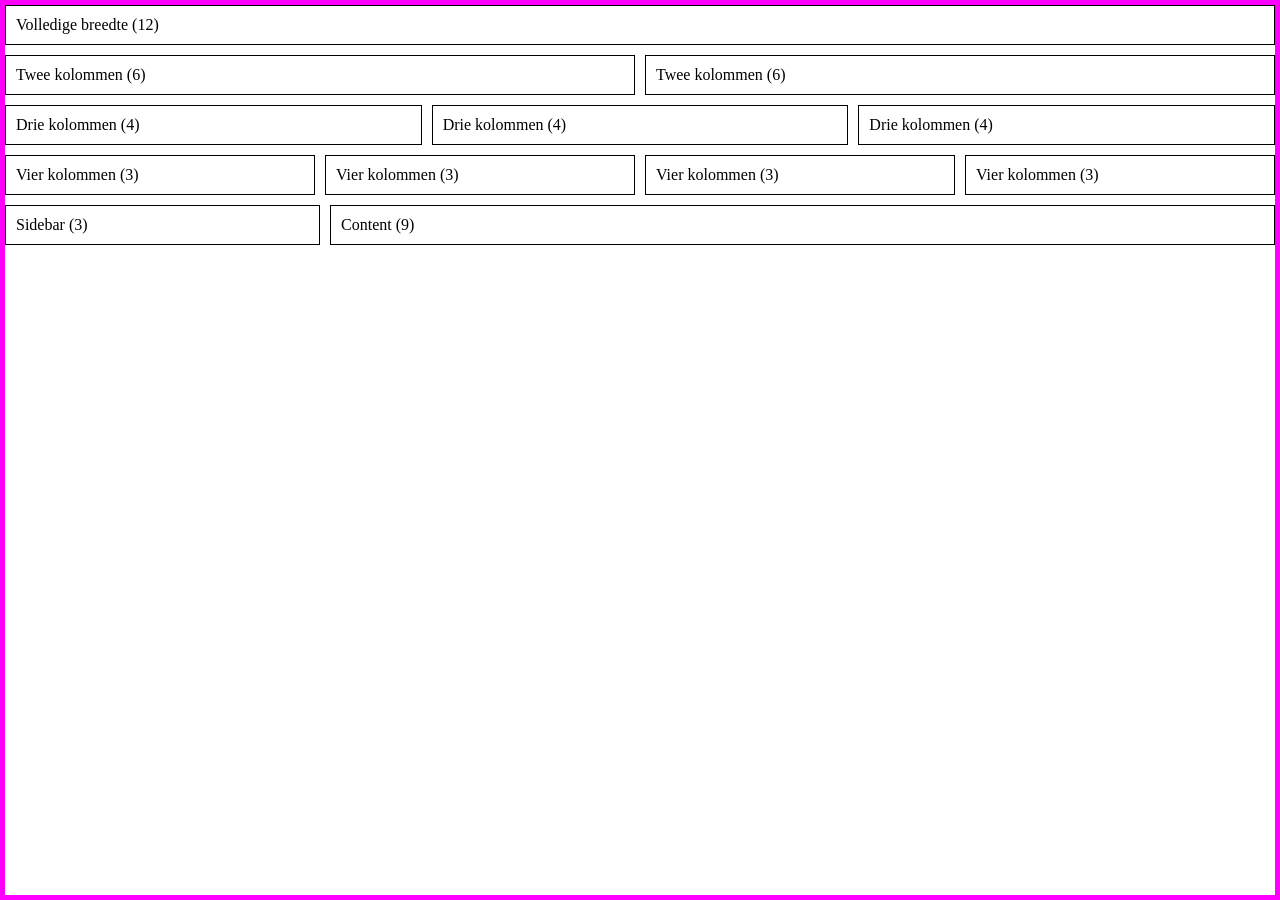
<file: opdracht-1a/index.html>
<!DOCTYPE html>
<html lang="nl">
<head>
    <meta charset="UTF-8">
    <meta name="viewport" content="width=device-width, initial-scale=1.0">
    <title>Opdracht 1a - Grid Systeem Basis</title>
    <link rel="stylesheet" href="style.css">
</head>
<body>
    <div class="container">
        <div class="row">
            <div class="col-12">Volledige breedte (12)</div>
        </div>

        <div class="row">
            <div class="col-6">Twee kolommen (6)</div>
            <div class="col-6">Twee kolommen (6)</div>
        </div>

        <div class="row">
            <div class="col-4">Drie kolommen (4)</div>
            <div class="col-4">Drie kolommen (4)</div>
            <div class="col-4">Drie kolommen (4)</div>
        </div>

        <div class="row">
            <div class="col-3">Vier kolommen (3)</div>
            <div class="col-3">Vier kolommen (3)</div>
            <div class="col-3">Vier kolommen (3)</div>
            <div class="col-3">Vier kolommen (3)</div>
        </div>

        <div class="row">
            <div class="col-3">Sidebar (3)</div>
            <div class="col-9">Content (9)</div>
        </div>
    </div>
</body>
</html>
</file>
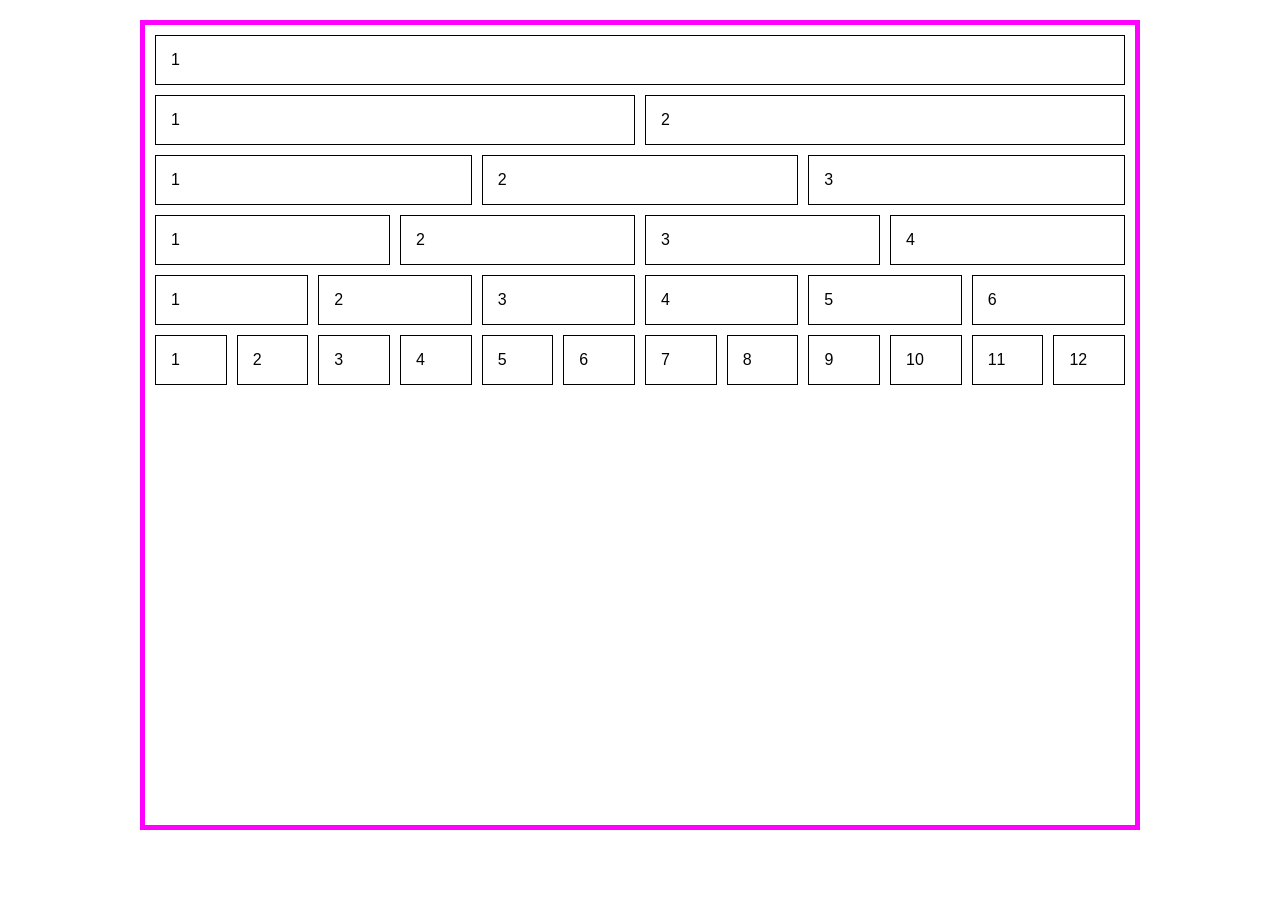
<file: opdracht-1b/index.html>
<!DOCTYPE html>
<html lang="nl">
<head>
    <meta charset="UTF-8">
    <meta name="viewport" content="width=device-width, initial-scale=1.0">
    <title>Opdracht 1b - Grid Piramide</title>
    <link rel="stylesheet" href="style.css">
</head>
<body>
    <div class="container">
        <div class="row">
            <div class="col-12">1</div>
        </div>

        <div class="row">
            <div class="col-6">1</div>
            <div class="col-6">2</div>
        </div>

        <div class="row">
            <div class="col-4">1</div>
            <div class="col-4">2</div>
            <div class="col-4">3</div>
        </div>

        <div class="row">
            <div class="col-3">1</div>
            <div class="col-3">2</div>
            <div class="col-3">3</div>
            <div class="col-3">4</div>
        </div>

        <div class="row">
            <div class="col-2">1</div>
            <div class="col-2">2</div>
            <div class="col-2">3</div>
            <div class="col-2">4</div>
            <div class="col-2">5</div>
            <div class="col-2">6</div>
        </div>

        <div class="row">
            <div class="col-1">1</div>
            <div class="col-1">2</div>
            <div class="col-1">3</div>
            <div class="col-1">4</div>
            <div class="col-1">5</div>
            <div class="col-1">6</div>
            <div class="col-1">7</div>
            <div class="col-1">8</div>
            <div class="col-1">9</div>
            <div class="col-1">10</div>
            <div class="col-1">11</div>
            <div class="col-1">12</div>
        </div>
    </div>
</body>
</html>
</file>
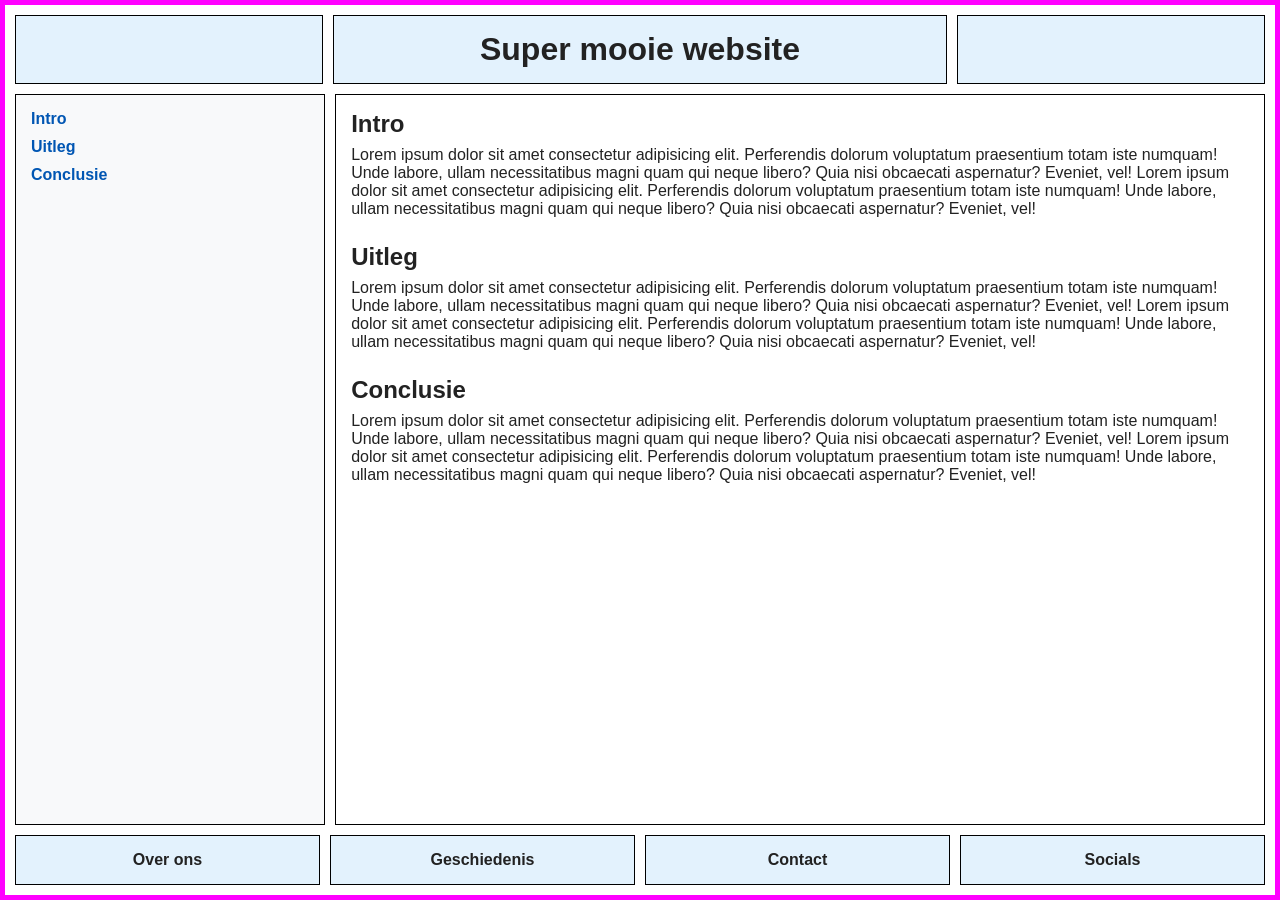
<file: opdracht-1c/index.html>
<!DOCTYPE html>
<html lang="nl">
<head>
    <meta charset="UTF-8">
    <meta name="viewport" content="width=device-width, initial-scale=1.0">
    <title>Opdracht - Simpele Website Layout</title>
    <link rel="stylesheet" href="style.css">
</head>
<body>
    <div class="container">
        <div class="row header">
            <div class="col-3"></div>
            <div class="col-6 title-box">
                <h1>Super mooie website</h1>
            </div>
            <div class="col-3"></div>
        </div>

        <div class="row main-content">
            <div class="col-3 sidebar">
                <a href="#intro">Intro</a>
                <a href="#uitleg">Uitleg</a>
                <a href="#conclusie">Conclusie</a>
            </div>

            <div class="col-9 content">
                <section id="intro">
                    <h2>Intro</h2>
                    <p>Lorem ipsum dolor sit amet consectetur adipisicing elit. Perferendis dolorum voluptatum praesentium totam iste numquam! Unde labore, ullam necessitatibus magni quam qui neque libero? Quia nisi obcaecati aspernatur? Eveniet, vel! Lorem ipsum dolor sit amet consectetur adipisicing elit. Perferendis dolorum voluptatum praesentium totam iste numquam! Unde labore, ullam necessitatibus magni quam qui neque libero? Quia nisi obcaecati aspernatur? Eveniet, vel!</p>
                </section>

                <section id="uitleg">
                    <h2>Uitleg</h2>
                    <p>Lorem ipsum dolor sit amet consectetur adipisicing elit. Perferendis dolorum voluptatum praesentium totam iste numquam! Unde labore, ullam necessitatibus magni quam qui neque libero? Quia nisi obcaecati aspernatur? Eveniet, vel! Lorem ipsum dolor sit amet consectetur adipisicing elit. Perferendis dolorum voluptatum praesentium totam iste numquam! Unde labore, ullam necessitatibus magni quam qui neque libero? Quia nisi obcaecati aspernatur? Eveniet, vel!</p>
                </section>

                <section id="conclusie">
                    <h2>Conclusie</h2>
                    <p>Lorem ipsum dolor sit amet consectetur adipisicing elit. Perferendis dolorum voluptatum praesentium totam iste numquam! Unde labore, ullam necessitatibus magni quam qui neque libero? Quia nisi obcaecati aspernatur? Eveniet, vel! Lorem ipsum dolor sit amet consectetur adipisicing elit. Perferendis dolorum voluptatum praesentium totam iste numquam! Unde labore, ullam necessitatibus magni quam qui neque libero? Quia nisi obcaecati aspernatur? Eveniet, vel!</p>
                </section>
            </div>
        </div>

        <div class="row footer">
            <div class="col-3">Over ons</div>
            <div class="col-3">Geschiedenis</div>
            <div class="col-3">Contact</div>
            <div class="col-3">Socials</div>
        </div>
    </div>
</body>
</html>
</file>
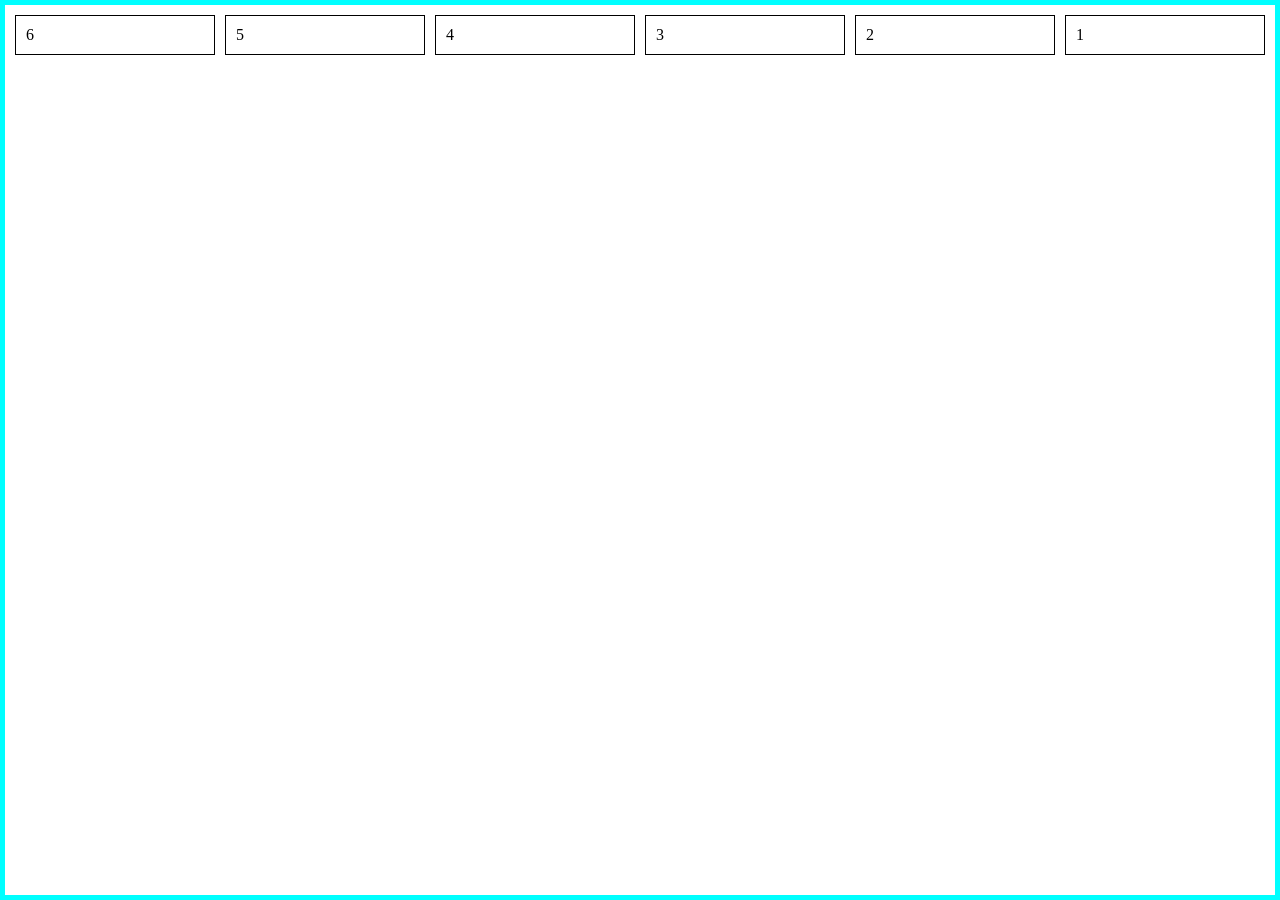
<file: opdracht-1d/index.html>
<!DOCTYPE html>
<html lang="nl">
<head>
    <meta charset="UTF-8">
    <meta name="viewport" content="width=device-width, initial-scale=1.0">
    <title>Opdracht 1d - DIRG, oh nee, GRID...</title>
    <link rel="stylesheet" href="style.css">
</head>
<body>
    <div class="container">
        <div class="row reverse-row">
            <div class="col-2">1</div>
            <div class="col-2">2</div>
            <div class="col-2">3</div>
            <div class="col-2">4</div>
            <div class="col-2">5</div>
            <div class="col-2">6</div>
        </div>
    </div>
</body>
</html>
</file>
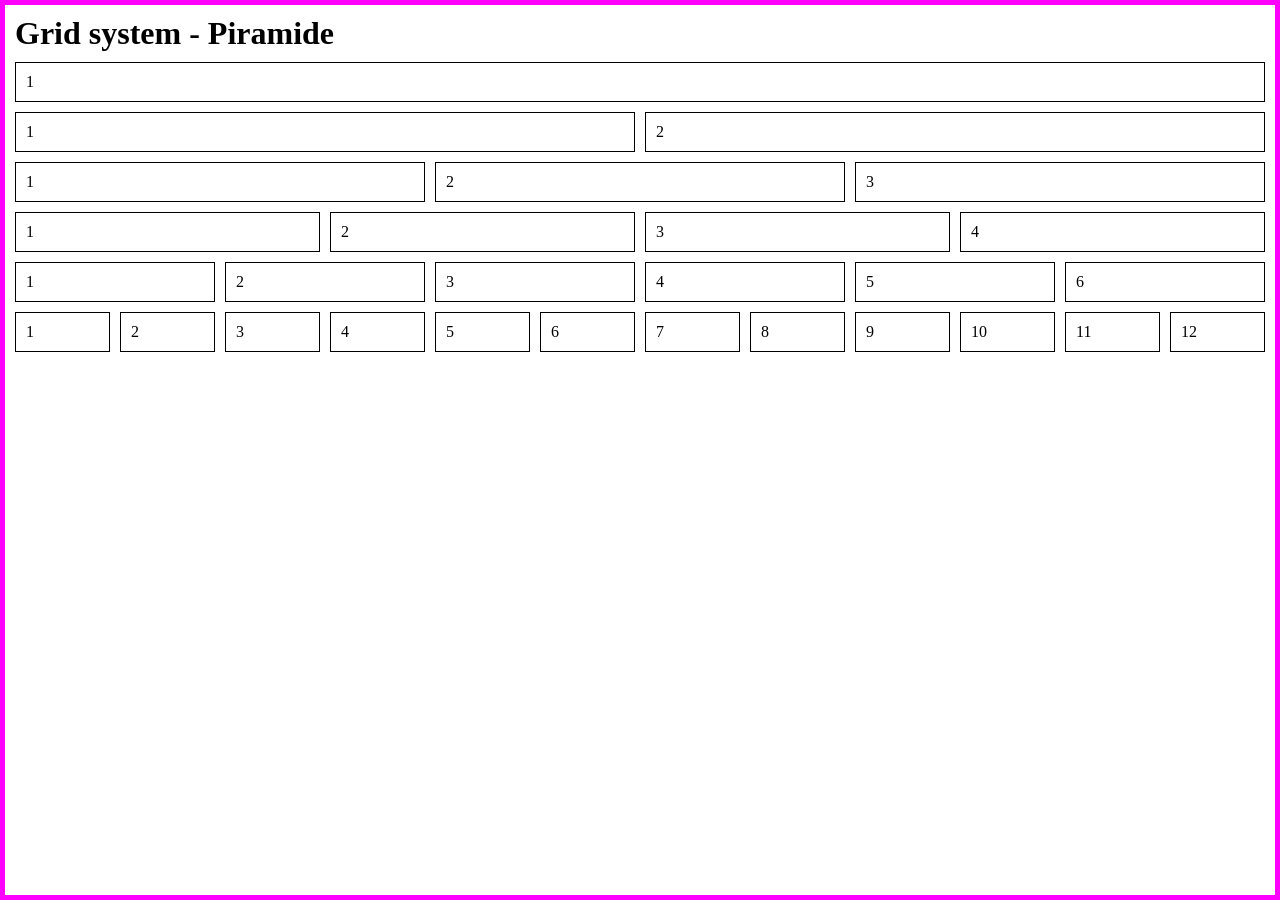
<file: opdracht-1e/index.html>
<!DOCTYPE html>
<html lang="nl">
<head>
    <meta charset="UTF-8">
    <meta name="viewport" content="width=device-width, initial-scale=1.0">
    <title>Opdracht 1e - Media Queries</title>
    <link rel="stylesheet" href="style.css">
</head>
<body>
    <div class="container">
        <h1>Grid system - Piramide</h1>

        <div class="row">
            <div class="col-12">1</div>
        </div>

        <div class="row">
            <div class="col-6">1</div>
            <div class="col-6">2</div>
        </div>

        <div class="row">
            <div class="col-4">1</div>
            <div class="col-4">2</div>
            <div class="col-4">3</div>
        </div>

        <div class="row">
            <div class="col-3">1</div>
            <div class="col-3">2</div>
            <div class="col-3">3</div>
            <div class="col-3">4</div>
        </div>

        <div class="row">
            <div class="col-2">1</div>
            <div class="col-2">2</div>
            <div class="col-2">3</div>
            <div class="col-2">4</div>
            <div class="col-2">5</div>
            <div class="col-2">6</div>
        </div>

        <div class="row">
            <div class="col-1">1</div>
            <div class="col-1">2</div>
            <div class="col-1">3</div>
            <div class="col-1">4</div>
            <div class="col-1">5</div>
            <div class="col-1">6</div>
            <div class="col-1">7</div>
            <div class="col-1">8</div>
            <div class="col-1">9</div>
            <div class="col-1">10</div>
            <div class="col-1">11</div>
            <div class="col-1">12</div>
        </div>
    </div>
</body>
</html>
</file>
<file: opdracht-1a/style.css>
* {
    margin: 0;
    padding: 0;
    box-sizing: border-box;
}

:root {
    --row-gap: 10px;
    --column-gap: 10px;
    --column-padding: 10px;
}

.container {
    margin: 0 auto;
    width: 100%;
    min-height: 100vh;
    display: flex;
    flex-direction: column;
    gap: var(--row-gap);
    border: 5px solid #f0f;
}

.row {
    display: flex;
    flex-wrap: nowrap;
    gap: var(--column-gap);
}

[class^="col-"] {
    padding: var(--column-padding);
    display: flex;
    flex-grow: 0;
    flex-shrink: 1;
    align-items: center;
    border: 1px solid #000;
}

.col-1 {
    flex-basis: 8.33%;
}

.col-2 {
    flex-basis: 16.67%;
}

.col-3 {
    flex-basis: 25%;
}

.col-4 {
    flex-basis: 33.33%;
}

.col-5 {
    flex-basis: 41.67%;
}

.col-6 {
    flex-basis: 50%;
}

.col-7 {
    flex-basis: 58.33%;
}

.col-8 {
    flex-basis: 66.67%;
}

.col-9 {
    flex-basis: 75%;
}

.col-10 {
    flex-basis: 83.33%;
}

.col-11 {
    flex-basis: 91.67%;
}

.col-12 {
    flex-basis: 100%;
}
</file>
<file: opdracht-1b/style.css>
* {
    margin: 0;
    padding: 0;
    box-sizing: border-box;
}

:root {
    --row-gap: 10px;
    --column-gap: 10px;
    --column-padding: 15px;
}

body {
    font-family: Arial, sans-serif;
    padding: 20px;
}

.container {
    margin: 0 auto;
    max-width: 1000px;
    width: 100%;
    min-height: 90vh;
    display: flex;
    flex-direction: column;
    gap: var(--row-gap);
    padding: 10px;
    border: 5px solid magenta;
}

.row {
    display: flex;
    flex-wrap: nowrap;
    gap: var(--column-gap);
}

[class^="col-"] {
    padding: var(--column-padding);
    display: flex;
    flex-direction: column;
    gap: 5px;
    border: 1px solid #000;
    background-color: white;
}

.header {
    background-color: lightblue;
}

.sidebar {
    background-color: lightgray;
}

.footer {
    background-color: lightblue;
}

.col-1 { flex-grow: 0; flex-basis: 8.33%; }
.col-2 { flex-grow: 0; flex-basis: 16.67%; }
.col-3 { flex-grow: 0; flex-basis: 25%; }
.col-4 { flex-grow: 0; flex-basis: 33.33%; }
.col-5 { flex-grow: 0; flex-basis: 41.67%; }
.col-6 { flex-grow: 0; flex-basis: 50%; }
.col-7 { flex-grow: 0; flex-basis: 58.33%; }
.col-8 { flex-grow: 0; flex-basis: 66.67%; }
.col-9 { flex-grow: 0; flex-basis: 75%; }
.col-10 { flex-grow: 0; flex-basis: 83.33%; }
.col-11 { flex-grow: 0; flex-basis: 91.67%; }
.col-12 { flex-grow: 0; flex-basis: 100%; }

@media (max-width: 768px) {
    .row {
        flex-wrap: wrap;
    }
    [class^="col-"] {
        flex-basis: 100%;
    }
}
</file>
<file: opdracht-1c/style.css>
* {
    margin: 0;
    padding: 0;
    box-sizing: border-box;
}

:root {
    --row-gap: 10px;
    --column-gap: 10px;
    --column-padding: 15px;
}

body {
    font-family: Arial, sans-serif;
    background-color: #f4f6f9;
    color: #222;
}

.container {
    margin: 0 auto;
    width: 100%;
    min-height: 100vh;
    display: flex;
    flex-direction: column;
    gap: var(--row-gap);
    padding: 10px;
    border: 5px solid #f0f;
    background-color: white;
}

.row {
    display: flex;
    flex-wrap: nowrap;
    gap: var(--column-gap);
}

[class^="col-"] {
    padding: var(--column-padding);
    display: flex;
    flex-direction: column;
    flex-grow: 0;
    flex-shrink: 1;
    border: 1px solid #000;
    background-color: white;
}

.header [class^="col-"] {
    background-color: #e3f2fd;
}

.title-box {
    justify-content: center;
    align-items: center;
}

.main-content {
    flex-grow: 1;
}

.sidebar {
    gap: 10px;
    background-color: #f8f9fa;
}

.sidebar a {
    text-decoration: none;
    color: #0056b3;
    font-weight: bold;
}

.sidebar a:hover {
    text-decoration: underline;
}

.content {
    gap: 25px;
}

.content h2 {
    margin-bottom: 8px;
}

.footer [class^="col-"] {
    background-color: #e3f2fd;
    font-weight: bold;
    align-items: center;
}

.col-1 {
    flex-basis: 8.33%;
}

.col-2 {
    flex-basis: 16.67%;
}

.col-3 {
    flex-basis: 25%;
}

.col-4 {
    flex-basis: 33.33%;
}

.col-5 {
    flex-basis: 41.67%;
}

.col-6 {
    flex-basis: 50%;
}

.col-7 {
    flex-basis: 58.33%;
}

.col-8 {
    flex-basis: 66.67%;
}

.col-9 {
    flex-basis: 75%;
}

.col-10 {
    flex-basis: 83.33%;
}

.col-11 {
    flex-basis: 91.67%;
}

.col-12 {
    flex-basis: 100%;
}

@media (max-width: 768px) {
    .row {
        flex-wrap: wrap;
    }

    [class^="col-"] {
        flex-basis: 100%;
    }
}
</file>
<file: opdracht-1d/style.css>
* {
    margin: 0;
    padding: 0;
    box-sizing: border-box;
}

:root {
    --row-gap: 10px;
    --column-gap: 10px;
    --column-padding: 10px;
}

.container {
    margin: 0 auto;
    width: 100%;
    min-height: 100vh;
    display: flex;
    flex-direction: column;
    gap: var(--row-gap);
    padding: 10px;
    border: 5px solid cyan;
}

.row {
    display: flex;
    flex-wrap: nowrap;
    gap: var(--column-gap);
}

.reverse-row {
    flex-direction: row-reverse;
}

[class^="col-"] {
    padding: var(--column-padding);
    display: flex;
    flex-grow: 0;
    flex-shrink: 1;
    align-items: center;
    border: 1px solid #000;
}

.col-1 {
    flex-basis: 8.33%;
}

.col-2 {
    flex-basis: 16.67%;
}

.col-3 {
    flex-basis: 25%;
}

.col-4 {
    flex-basis: 33.33%;
}

.col-5 {
    flex-basis: 41.67%;
}

.col-6 {
    flex-basis: 50%;
}

.col-7 {
    flex-basis: 58.33%;
}

.col-8 {
    flex-basis: 66.67%;
}

.col-9 {
    flex-basis: 75%;
}

.col-10 {
    flex-basis: 83.33%;
}

.col-11 {
    flex-basis: 91.67%;
}

.col-12 {
    flex-basis: 100%;
}
</file>
<file: opdracht-1e/style.css>
* {
    margin: 0;
    padding: 0;
    box-sizing: border-box;
}

:root {
    --row-gap: 10px;
    --column-gap: 10px;
    --column-padding: 10px;
}

.container {
    margin: 0 auto;
    width: 100%;
    min-height: 100vh;
    display: flex;
    flex-direction: column;
    gap: var(--row-gap);
    padding: 10px;
    border: 5px solid #f0f;
}

.row {
    display: flex;
    flex-wrap: nowrap;
    gap: var(--column-gap);
}

[class^="col-"] {
    padding: var(--column-padding);
    display: flex;
    flex-grow: 0;
    flex-shrink: 1;
    align-items: center;
    border: 1px solid #000;
}

.col-1 {
    flex-basis: 8.33%;
}

.col-2 {
    flex-basis: 16.67%;
}

.col-3 {
    flex-basis: 25%;
}

.col-4 {
    flex-basis: 33.33%;
}

.col-5 {
    flex-basis: 41.67%;
}

.col-6 {
    flex-basis: 50%;
}

.col-7 {
    flex-basis: 58.33%;
}

.col-8 {
    flex-basis: 66.67%;
}

.col-9 {
    flex-basis: 75%;
}

.col-10 {
    flex-basis: 83.33%;
}

.col-11 {
    flex-basis: 91.67%;
}

.col-12 {
    flex-basis: 100%;
}

@media (max-width: 1200px) {
    .container {
        border: 5px solid blue;
    }
}

@media (max-width: 992px) {
    .container {
        border: 5px solid green;
    }

    .row {
        flex-wrap: wrap;
    }

    .col-1, .col-2, .col-3 {
        flex-basis: 48%;
    }
}

@media (max-width: 768px) {
    .container {
        border: 5px solid orange;
    }

    .row {
        flex-wrap: wrap;
    }

    [class^="col-"] {
        flex-basis: 48%;
    }
}

@media (max-width: 576px) {
    .container {
        border: 5px solid red;
    }

    .row {
        flex-wrap: wrap;
    }

    [class^="col-"] {
        flex-basis: 100%;
    }
}
</file>
